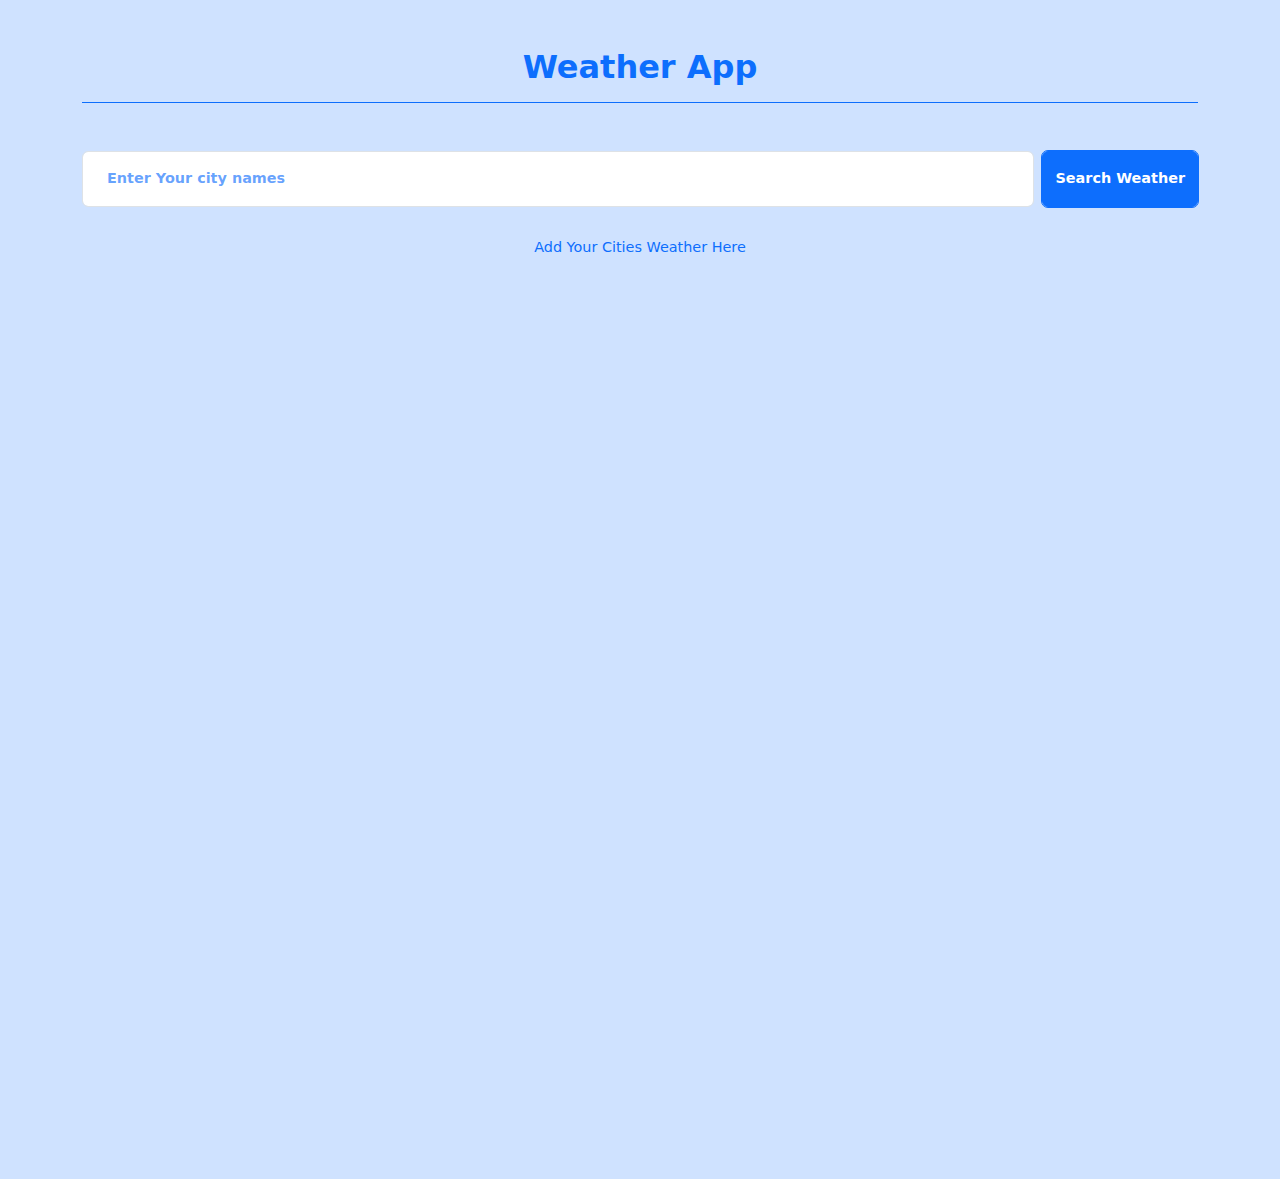
<file: index.html>
<!DOCTYPE html>
<html lang="en">

<head>
    <meta charset="UTF-8">
    <meta name="viewport" content="width=device-width, initial-scale=1.0">
    <title>Document</title>
    <link href="https://cdn.jsdelivr.net/npm/bootstrap@5.3.2/dist/css/bootstrap.min.css" rel="stylesheet">
    <link rel="stylesheet" href="./styles.css">
</head>


<body>

    <div class="main-wrapper bg-primary-subtle">
        <div class="container py-5">

            <h1 class="pb-3 fs-2 fw-bold text-primary text-center border-bottom border-primary">Weather App</h1>
            <div class="mt-5 d-flex gap-2 justify-content-center align-items-center">
                <input type="text" id="cityInput"
                    class="form-control px-4 py-3 rounded text-primary fw-bold flex-grow-1 text3"
                    placeholder="Enter Your city names">

                <button id="getWeatherBtn" class="flex-shrink-0 btn btn-primary py-3 fw-bold search-btn text3">Search
                    Weather</button>
            </div>

            <div id="weatherDetail" class="mt-4 row g-3 min-vh-100">
                <div class="text-center text-primary mt-2">
                    <h3 class="text3">Add Your Cities Weather Here</h3>
                </div>
            </div>
        </div>
    </div>

    <script src="https://cdn.jsdelivr.net/npm/bootstrap@5.3.2/dist/js/bootstrap.bundle.min.js"></script>
    <script src="./script.js"></script>
</body>

</html>
</file>
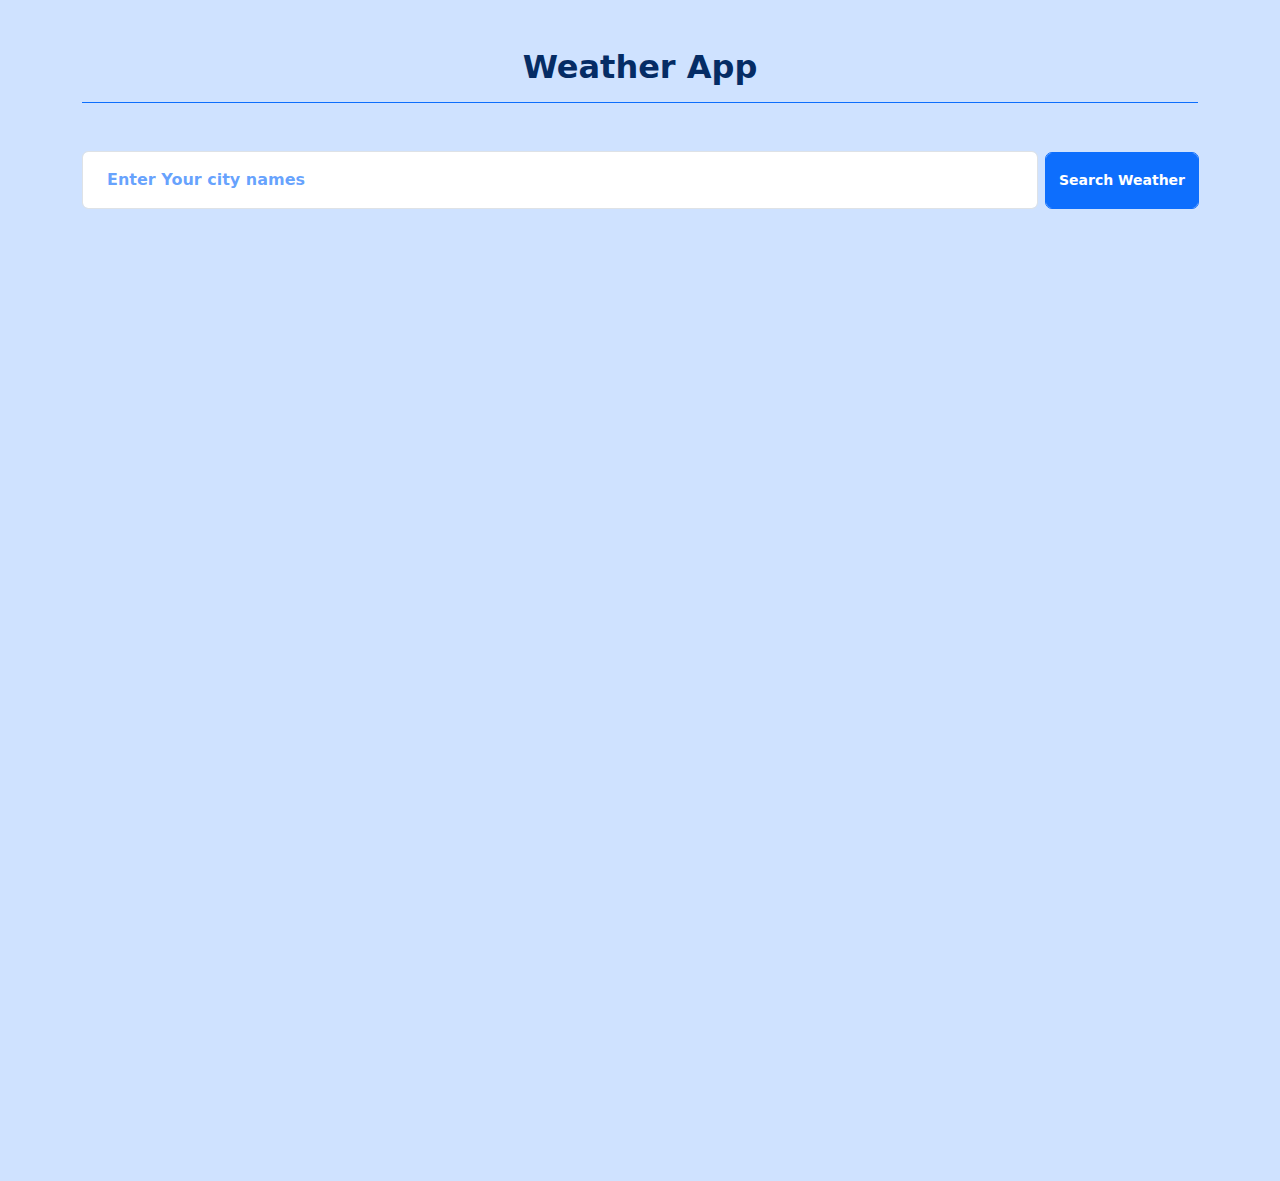
<file: weather_app.html>
<!DOCTYPE html>
<html lang="en">

<head>
    <meta charset="UTF-8">
    <meta name="viewport" content="width=device-width, initial-scale=1.0">
    <title>Document</title>
    <link href="https://cdn.jsdelivr.net/npm/bootstrap@5.3.2/dist/css/bootstrap.min.css" rel="stylesheet">
</head>
<style>
    .card {

        transition: transform 0.4s ease-in-out, box-shadow 0.3s ease-in-out;
    }

    .card:hover {
        transform: scale(0.95);
        box-shadow: 0 4px 10px rgba(12, 23, 232, 0.259);
    }

    .search-btn {
        transition: all 0.3s ease-in-out;
        outline: 1px solid #0d6efd;
        font-size: 14px;
    }

    .search-btn:hover {
        transform: scale(0.95);
        background-color: #aac8f5;
        color: #0d6efd;
    }


    .form-control:focus {
        box-shadow: none !important;
    }

    .form-control::placeholder {
        color: #0d6dfda3;
    }
</style>

<body>

    <div class="main-wrapper bg-primary-subtle">
        <div class="container py-5">

            <h1 class="pb-3 fs-2 fw-bold text-primary-emphasis text-center border-bottom border-primary">Weather App</h1>
            <div class="mt-5 d-flex gap-2 justify-content-center align-items-center">
                <input type="text" id="cityInput"
                    class="form-control px-4 py-3 rounded text-primary fw-bold flex-grow-1"
                    placeholder="Enter Your city names">

                <button id="getWeatherBtn" class="flex-shrink-0 btn btn-primary py-3 fw-bold search-btn">Search
                    Weather</button>
            </div>

            <div id="weatherDetail" class="mt-4 row g-3 min-vh-100"></div>
        </div>
    </div>

    <script src="https://cdn.jsdelivr.net/npm/bootstrap@5.3.2/dist/js/bootstrap.bundle.min.js"></script>
    <script>
        const API_KEY = 'b31dccba5d284d088d2184458250710';

        const searchButton = document.getElementById('getWeatherBtn')
        const citySearchInput = document.getElementById('cityInput')
        const weatherDetail = document.getElementById('weatherDetail')

        // Load saved cities on page load
        window.addEventListener('load', loadSavedCities);

        // Event listener for search button
        searchButton.addEventListener('click', async () => {
            const cityName = citySearchInput.value.trim();
            if (!cityName) {
                alert('Please enter a city name.');
                return;
            }

            searchButton.textContent = 'Searching...';
            searchButton.disabled = true;

            const apiUrl = `https://api.weatherapi.com/v1/current.json?key=${API_KEY}&q=${cityName}&aqi=yes`;

            try {
                const response = await fetch(apiUrl);
                if (!response.ok) {
                    throw new Error('City not found');
                }
                const data = await response.json();
                displayWeather(data);
                saveCityData(data);
                citySearchInput.value = ''; // Clear input after successful search
            } catch (error) {
                alert(error.message);
            } finally {
                searchButton.textContent = 'Search Weather';
                searchButton.disabled = false;
            }
        });

        // Function to display weather data
        function displayWeather(data) {
            const { location, current } = data;
            const cityCard = document.createElement('div');
            cityCard.className = 'col-md-4 col-sm-6';
            cityCard.innerHTML = `
                <div class="card h-auto text-center bg-info-subtle rounded-4 border-info ">
                    <div class="card-body d-flex flex-column gap-2 align-items-center position-relative">
                       
                        <img src="${current.condition.icon}" alt="weather icon" class="img-fluid">
                        <p class="card-text mb-1"><b>${current.temp_c}°C</b></p>
                        <h3 class="card-title fw-bold">${location.name}</h5>
                        <small class="text-muted">${location.country}</small>
                         <p class="d-flex flex-column gap-1 align-items-start bg-light-subtle rounded-3 py-2 px-5"> 
                                                    <small class="text-info">(${current.condition.text}  Weather)</small>
                      <span class="text-body-secondary fst-italic"><b> Last Updated on :</b>${current.last_updated}</span>
                     <span class="text-body-secondary fst-italic"><b> Wind Speed :</b> (kph)${current.wind_kph} </span>
                            </p>
                             <button class="btn btn-sm btn-primary m-2 rounded-3   px-4 py-2" onclick="refreshCity('${location.name}', this)">Refresh</button>
                    </div>
                </div>
            `;
            weatherDetail.appendChild(cityCard);
        }

        // Save city data to localStorage
        function saveCityData(data) {
            const savedCities = JSON.parse(localStorage.getItem('weatherCities') || '[]');
            const cityExists = savedCities.find(city => city.location.name === data.location.name);
            if (!cityExists) {
                savedCities.push(data);
                localStorage.setItem('weatherCities', JSON.stringify(savedCities));
            }
        }

        function loadSavedCities() {
            const savedCities = JSON.parse(localStorage.getItem('weatherCities') || '[]');
            savedCities.forEach(cityData => displayWeather(cityData));
        }

        // Refresh individual city data
        async function refreshCity(cityName, button) {
            button.textContent = '⏳';
            button.disabled = true;

            const apiUrl = `https://api.weatherapi.com/v1/current.json?key=${API_KEY}&q=${cityName}&aqi=yes`;

            try {
                const response = await fetch(apiUrl);
                if (!response.ok) throw new Error('Failed to refresh');

                const data = await response.json();

                // Update localStorage
                const savedCities = JSON.parse(localStorage.getItem('weatherCities') || '[]');
                const cityIndex = savedCities.findIndex(city => city.location.name === cityName);
                if (cityIndex !== -1) {
                    savedCities[cityIndex] = data;
                    localStorage.setItem('weatherCities', JSON.stringify(savedCities));
                }

                // Remove old card and add updated one
                const cardElement = button.closest('.col-md-4');
                cardElement.remove();
                displayWeather(data);

            } catch (error) {
                alert('Failed to refresh weather data');
            } finally {
                button.textContent = '🔄';
                button.disabled = false;
            }
        }

    </script>
</body>

</html>
</file>
<file: styles.css>
* {
  font-family: system-ui, -apple-system, BlinkMacSystemFont, "Segoe UI", Roboto,
    Oxygen, Ubuntu, Cantarell, "Open Sans", "Helvetica Neue", sans-serif;
  margin: 0;
  padding: 0;
  box-sizing: border-box;
  scroll-behavior: smooth;
}

.card {
  transition: transform 0.4s ease-in-out, box-shadow 0.3s ease-in-out;
}

.card:hover {
  transform: scale(0.95);
  box-shadow: 0 4px 10px rgba(12, 23, 232, 0.259);
}

.search-btn {
  transition: all 0.3s ease-in-out;
  outline: 1px solid #0d6efd;
  font-size: 14px;
}

.search-btn:hover {
  transform: scale(0.95);
  background-color: #aac8f5;
  color: #0d6efd;
}

.form-control:focus {
  box-shadow: none !important;
}

.form-control::placeholder {
  color: #0d6dfda3;
}

.text3 {
  font-size: calc(12px + 4 * ((100vw - 320px) / (1920 - 320)));
}


@media  (min-width:600px) and (max-width:768px) {
    .container {
    max-width: 600px;
}
}
</file>
